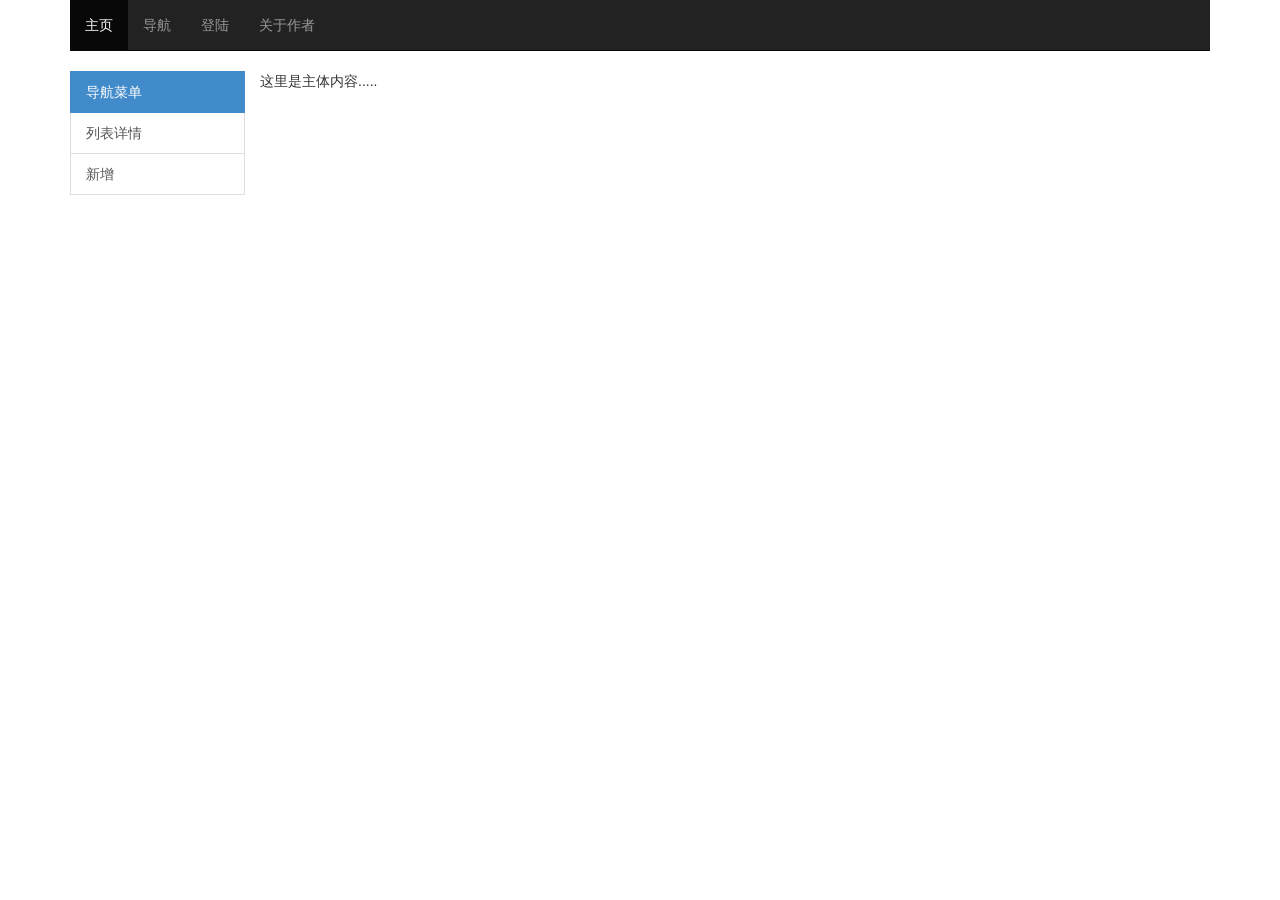
<file: index.html>
<!DOCTYPE html>
<html ng-app="myApp">
	<head>
		<meta charset="utf-8" />
		<title>angular-ui-router</title>
		<link rel="stylesheet" href="framework/bootstrap-3.0.0/css/bootstrap.min.css" />
		<link rel="stylesheet" href="css/main.css" />
		<script type="text/javascript" src="framework/angular-1.6.3/angular.js" ></script>
		<script type="text/javascript" src="framework/angular-ui-router-0.4.2/angular-ui-router.js" ></script>
		<script type="text/javascript" src="js/app.js"></script>
	</head>
	<body>
	    <div ui-view></div>
	</body>
</html>
</file>
<file: css/main.css>
.table thead tr th, .ui-dialog-content .table thead tr th {
	color:#ffffff;
	background-color:#428bca;
}
</file>
